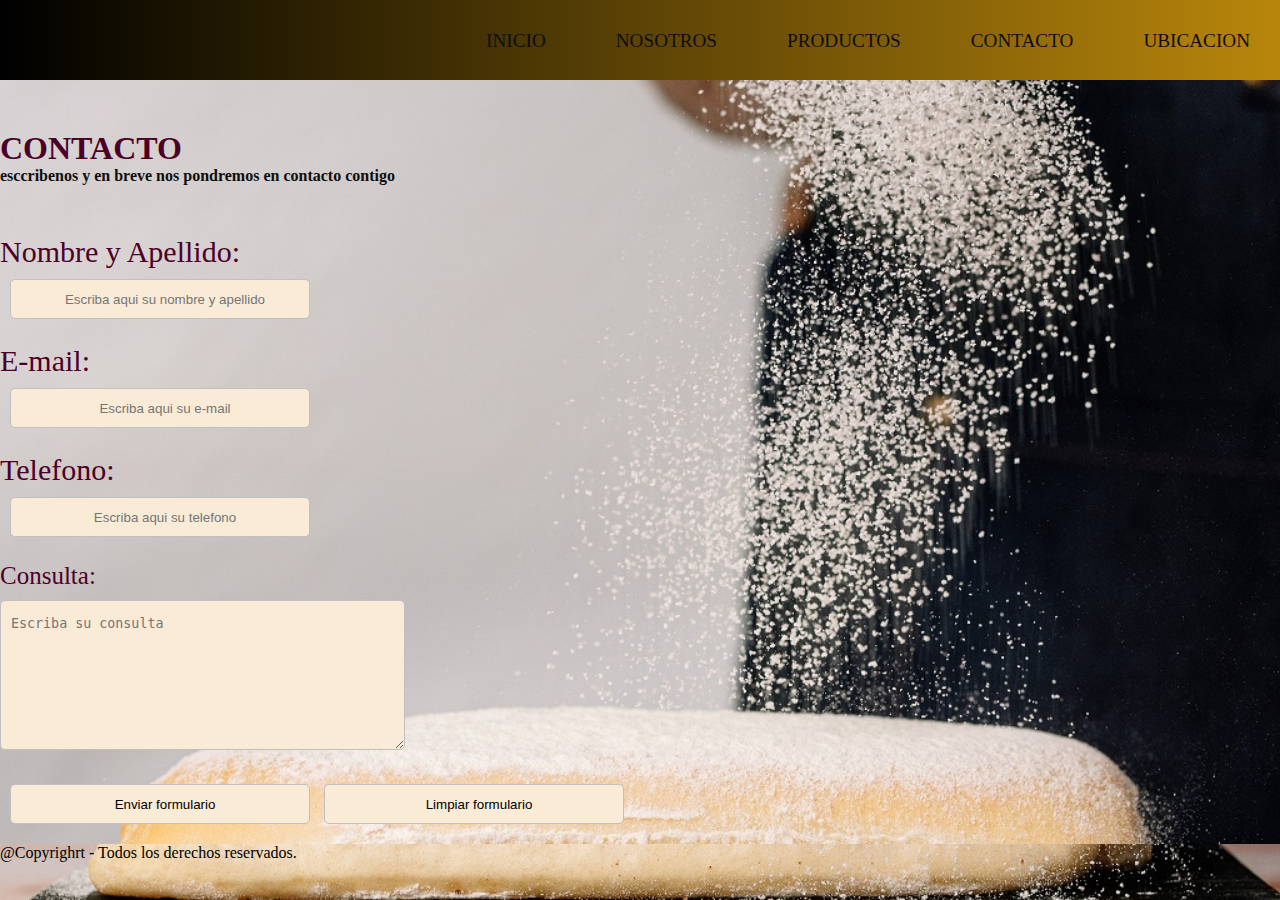
<file: pages/contacto.html>
<!DOCTYPE html>
<html lang="en">
<head>
    <meta charset="UTF-8">
    <meta http-equiv="X-UA-Compatible" content="IE=edge">
    <meta name="viewport" content="width=device-width, initial-scale=1.0">
    <link rel="stylesheet" href="style.css">
    <title>La Masa Madre - Contacto</title>
</head>
<body>
    <header>
        <div class="menu">
        <nav>
            <a href="../index.html">INICIO</a>
            <a href="../pages/nosotros.html">NOSOTROS</a>
            <a href="../pages/productos.html">PRODUCTOS</a>
            <a href="/contacto.html">CONTACTO</a>
            <a href="../pages/ubicacion.html">UBICACION</a>
        </nav>
    </div>
    </header>
    <section class="section-3">
        <div class="formulario">
            <h1>CONTACTO</h1>
            <h3>esccribenos y en breve nos pondremos en contacto contigo</h3>
    
        </div>
        <form>
            
                <p>
                <label for="Nombre_apellido">Nombre y Apellido:</label>
                <input type="text" name="nombre" placeholder="Escriba aqui su nombre y apellido">
                </p>
                <p>
                <label for="email">E-mail:</label>
                <input type="text" name="email" placeholder="Escriba aqui su e-mail">
                </p>
                <p>
                <label for="telefono">Telefono:</label>
                <input type="text" name="telefono" placeholder="Escriba aqui su telefono">
                </p>
    
                <div class="cuadro-consulta">Consulta:</div>
                <textarea name="text" cols="150" rows="10" placeholder="Escriba su consulta"></textarea>
                <div>
                
                
                <input type="submit" value="Enviar formulario">
                <input type="reset" value="Limpiar formulario">
        
            
        </form>
    </section>
    <footer>
        @Copyrighrt - Todos los derechos reservados.
    </footer>
</body>
</html>
</file>
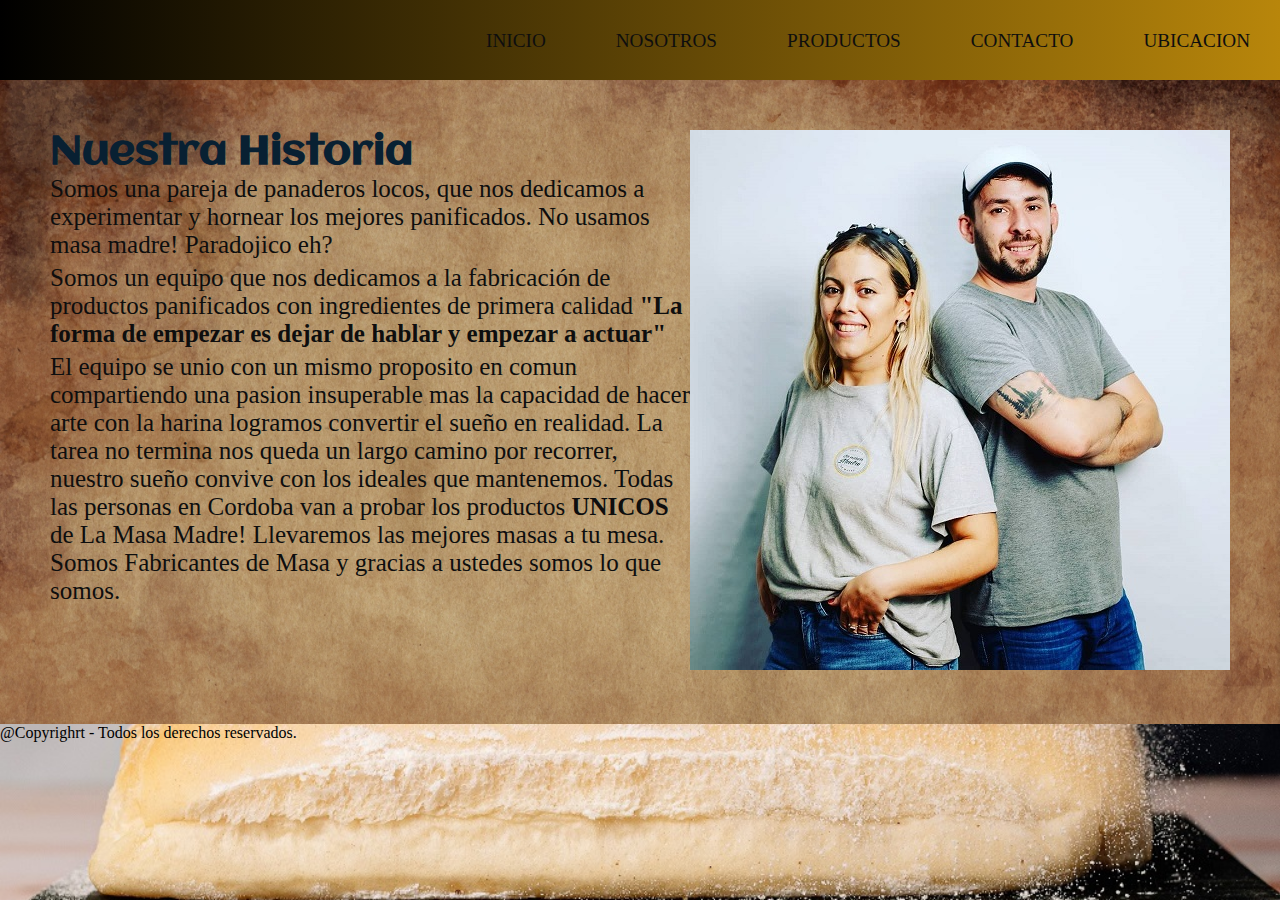
<file: pages/nosotros.html>
<!DOCTYPE html>
<html lang="en">
<head>
    <meta charset="UTF-8">
    <meta http-equiv="X-UA-Compatible" content="IE=edge">
    <meta name="viewport" content="width=device-width, initial-scale=1.0">
    <link rel="stylesheet" href="style.css">
    <title>La Masa Madre - Nosotros</title>
</head>
<body>
    <header>
        <div class="menu">
        <nav>
            <a href="../index.html">INICIO</a>
            <a href="/nosotros.html">NOSOTROS</a>
            <a href="../pages/productos.html">PRODUCTOS</a>
            <a href="../pages/contacto.html">CONTACTO</a>
            <a href="../pages/ubicacion.html">UBICACION</a>
        </nav>
    </div>
    </header>
    <section class="section-1">
        <div class="historia">
            <div class="parrafo-historia">
                <h2>Nuestra Historia</h2>
                <p>
                Somos una pareja de panaderos locos, que nos dedicamos a experimentar y hornear  los mejores panificados.
                No usamos masa madre! Paradojico eh?</p>
                <p>Somos un equipo que nos dedicamos a la fabricación de productos panificados con ingredientes de primera calidad
                <strong>"La forma de empezar es dejar de hablar y empezar a actuar"</strong> </p>
                <p>El equipo se unio con un mismo proposito en comun compartiendo una pasion insuperable mas la capacidad de hacer arte con la harina logramos convertir el sueño en realidad.
                La tarea no termina nos queda un largo camino por recorrer, nuestro sueño convive con los ideales que mantenemos. Todas las personas en Cordoba van a probar los productos <strong>UNICOS</strong> de La Masa Madre! Llevaremos las mejores masas a tu mesa.
                Somos Fabricantes de Masa y gracias a ustedes somos lo que somos.
                </p>
            </div>
            <div class="imagen-historia"> <img src="../multimedia/nosotros.jpg" alt=""></div>
        </div>
    </section>
    <footer>
        @Copyrighrt - Todos los derechos reservados.
    </footer>
    
</body>
</html>
</file>
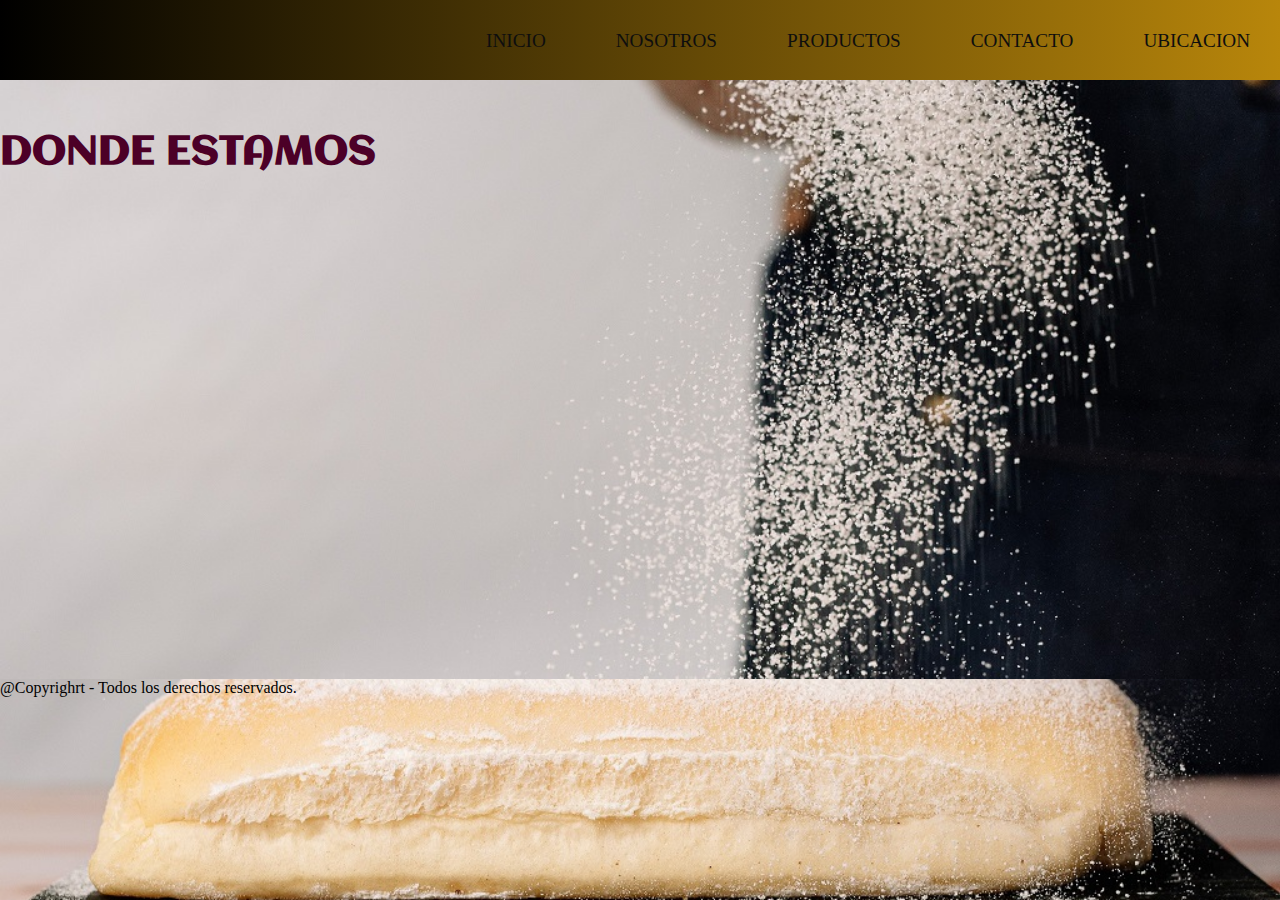
<file: pages/ubicacion.html>
<!DOCTYPE html>
<html lang="en">
<head>
    <meta charset="UTF-8">
    <meta http-equiv="X-UA-Compatible" content="IE=edge">
    <meta name="viewport" content="width=device-width, initial-scale=1.0">
    <link rel="stylesheet" href="style.css">
    <title>La Masa Madre - Ubicacion</title>
</head>
<body>
    <header>
        <div class="menu">
        <nav>
            <a href="../index.html">INICIO</a>
            <a href="../pages/nosotros.html">NOSOTROS</a>
            <a href="../pages/productos.html">PRODUCTOS</a>
            <a href="../pages/contacto.html">CONTACTO</a>
            <a href="/ubicacion.html">UBICACION</a>
        </nav>
    </div>
    </header>
    <section class="section-4">
        <div >
            <h2 class="titulo-ubicacion">DONDE ESTAMOS</h2>
        </div>
        <div class="ubicacion">
            <iframe src="https://www.google.com/maps/embed?pb=!1m18!1m12!1m3!1d3403.880086749586!2d-64.21048988515727!3d-31.444968004780772!2m3!1f0!2f0!3f0!3m2!1i1024!2i768!4f13.1!3m3!1m2!1s0x9432a31e5cac2b0d%3A0x9c0f8af3712dc46c!2sLa%20Masa%20Madre!5e0!3m2!1ses!2sar!4v1649342689617!5m2!1ses!2sar" width="600" height="450" style="border:0;" allowfullscreen="" loading="lazy" referrerpolicy="no-referrer-when-downgrade"></iframe>
        </div>
    </section>
    <footer>
        @Copyrighrt - Todos los derechos reservados.
    </footer>
</body>
</html>
</file>
<file: pages/style.css>
@import url('https://fonts.googleapis.com/css2?family=Aclonica&family=BIZ+UDMincho&family=Lobster&family=PT+Sans&family=Palette+Mosaic&family=Roboto+Condensed:wght@300&display=swap');

*{
    margin: 0;
    padding: 0;
    box-sizing: border-box;

}
body{
    background-image: url(/multimedia/pan.jpg);
    background-repeat: no-repeat;
    background-size: cover;
}
header{
    display: flex;
    flex-direction: row;
    justify-content: flex-end;
    width:100%;
    height: 80px;
    background: linear-gradient(to right, black, darkgoldenrod);
}
nav{
    display: flex;
    justify-content:end;
    flex-wrap: wrap;
    
}
nav a{
    text-decoration: none;
    margin: 10px 10px 10px 20px;
    padding: 20px;
    color: #0e0e0e;
    font-family: Georgia, 'Times New Roman', Times, serif;
    font-size: larger;
}
nav a:hover{
    color:#082032;
}
.section-bienvenidos{
    /*border: 3px solid black;*/
    margin-top: 60px;
    padding:50px;
    display: flex;
    flex-direction: column;
}
.titulo-bienvenida{
    color: #4c0027;
    font-family: 'Aclonica', sans-serif;

}
.video{
    display: flex;
    flex-direction: row;
    justify-content:center;
}
iframe{
    margin-top: 20px;
}

.section-1{
    background-image: url(../multimedia/fondo-section-1.jpg);
    background-size: cover;
    /*border: 3px solid black;*/
    padding:50px;
    display: flex;
    flex-direction: row;
}
.historia{
    display: flex;
    flex-direction: row;
}
h2{
    color: #082032;
    font-size:40px;
    font-family: 'Aclonica', sans-serif;

}
.parrafo-historia{
    font-size: 20px;
}
p{
    margin-bottom: 10px;
    margin-bottom: 5px;
}
/*productos*/
.section-2{
    background-image: url(../multimedia/fondo-section-2.jpg);
    background-size: cover;
    padding: 200px;
    
}

.titulo-producto{
    color: blueviolet;
    text-align: center;
    border: 2px solid darkgoldenrod;
    background-color: black;
}
.productos{
    display: grid;
    grid-template-columns: repeat(3, 33%);
    grid-template-rows: repeat(2, 350px);
    grid-template-areas: 
    "producto-1 producto-2 producto-3"
    "producto-4 producto-5 producto-6"
    
}

.producto-1{
    border: 1px solid black;
    margin: 3px;
    grid-area: producto-1;
    background-image: url(../multimedia/pan-hamb-gratin.jpg);
    background-size:cover;
    background-repeat: no-repeat;
    color: blue;
    
}
.producto-1:hover{
    border: 3px solid darkgoldenrod;

}

.producto-2{
    border: 1px solid black;
    margin: 3px;
    grid-area: producto-2;
    background-image: url(../multimedia/pan-papa.jpg);
    background-size: cover;
}
.producto-2:hover{
    border: 3px solid darkgoldenrod;
}

.producto-3{
    
    border: 1px solid black;
    margin: 3px;
    grid-area: producto-3;
    background-image: url(../multimedia/pizza.jpg);
    background-size: cover;
}
.producto-3:hover{
    border: 3px solid darkgoldenrod;
}

.producto-4{
    border: 1px solid black;
    margin: 3px;
    grid-area: producto-4;
    background-image: url(../multimedia/pan-lomo-clasico.jpg);
    background-size: cover;
}
.producto-4:hover{
    border: 3px solid darkgoldenrod;
}

.producto-5{
    border: 1px solid black;
    margin: 3px;
    grid-area: producto-5;
    background-image: url(../multimedia/pan-lomo-gratin.jpg);
    background-size: cover;
}
.producto-5:hover{
    border: 3px solid darkgoldenrod;
}

.producto-6{
    border: 1px solid black;
    margin: 3px;
    grid-area: producto-6;
    background-image: url(../multimedia/pan-pancho.jpg);
    background-size: cover;
}
.producto-6:hover{
    border: 3px solid darkgoldenrod;
}
.section-3{
    background-image: url(../multimedia/pan.jpg);
    background-repeat: no-repeat;
    background-size: cover;
    /*border: 3px solid black;*/
    display: flex;
    flex-direction: column;
}
.formulario{
    color: #4c0027 ;
    margin-bottom: 20px;
    margin-top: 50px;
}
input{
    background-color: antiquewhite;
    width: 300px;
    height: 40px;
    border-radius: 5px;
    border: 1px solid silver;
    padding-left: 10px;
    margin-left: 10px;
    margin-top: 10px;
    margin-bottom: 20px;
    text-align: center;
}
label{
    color: #4c0027;
    font-size: larger;
    display: block;
}
textarea{
    background-color: antiquewhite; 
    width: 405px; 
    height: 150px; 
    border-radius: 5px;  
    border: 1px solid silver;
    margin-top: 10px;  
    padding-left: 10px;
    margin-bottom: 20px; 
    
    padding-top: 15px; 
}
h3{
    font-size: 16px; 
    padding-bottom: 30px;
    color: #0e0e0e;   
}
p{
    font-size: 25px; 
    color: #0e0e0e;
    
}
.cuadro-consulta{
    font-size: 25px;
    color: #4c0027;
}
.section-4{
    /*border: 1px solid #0e0e0e;*/
    background-image: url(../multimedia/pan.jpg);
    background-repeat: no-repeat;
    background-size: cover;
    display: flex;
    flex-direction: column;
}
.titulo-ubicacion{
    margin-top: 50px;
    color: #4c0027;
}
iframe{
    margin-top:50px;
}
@media screen and ( max-width: 768px){
    .productos{
        display: grid;
        grid-template-columns: repeat(2, 50%);
        grid-template-rows: repeat(3, 350px);
        grid-template-areas: 
        "producto-1 producto-2"
        "producto-3 producto-4"
        "producto-5 producto-6"
        
    }
    
    .producto-1{
        border: 1px solid black;
        margin: 3px;
        grid-area: producto-1;
        background-image: url(../multimedia/pan-hamb-gratin.jpg);
        background-size:cover;
        background-repeat: no-repeat;
        color: blue;
    }
    .producto-1:hover{
        border: 3px solid darkgoldenrod;
    }
    .producto-2{
        border: 1px solid black;
        margin: 3px;
        grid-area: producto-2;
        background-image: url(../multimedia/pan-papa.jpg);
        background-size: cover;
    }
    
    .producto-2:hover{
        border: 3px solid darkgoldenrod;
    }
    .producto-3{
        border: 1px solid black;
        margin: 3px;
        grid-area: producto-3;
        background-image: url(../multimedia/pizza.jpg);
        background-size: cover;
    }
    .producto-3:hover{
        border: 3px solid darkgoldenrod;
    }
    .producto-4{
        border: 1px solid black;
        margin: 3px;
        grid-area: producto-4;
        background-image: url(../multimedia/pan-lomo-clasico.jpg);
        background-size: cover;
    }
    .producto-4:hover{
        border: 3px solid darkgoldenrod;
    }
    
    .producto-5{
        border: 1px solid black;
        margin: 3px;
        grid-area: producto-5;
        background-image: url(../multimedia/pan-lomo-gratin.jpg);
        background-size: cover;
    }
    .producto-5:hover{
        border: 3px solid darkgoldenrod;
    }
    
    .producto-6{
        border: 1px solid black;
        margin: 3px;
        grid-area: producto-6;
        background-image: url(../multimedia/pan-pancho.jpg);
        background-size: cover;
    }
    .producto-6:hover{
        border: 3px solid darkgoldenrod;
    }
}
</file>
